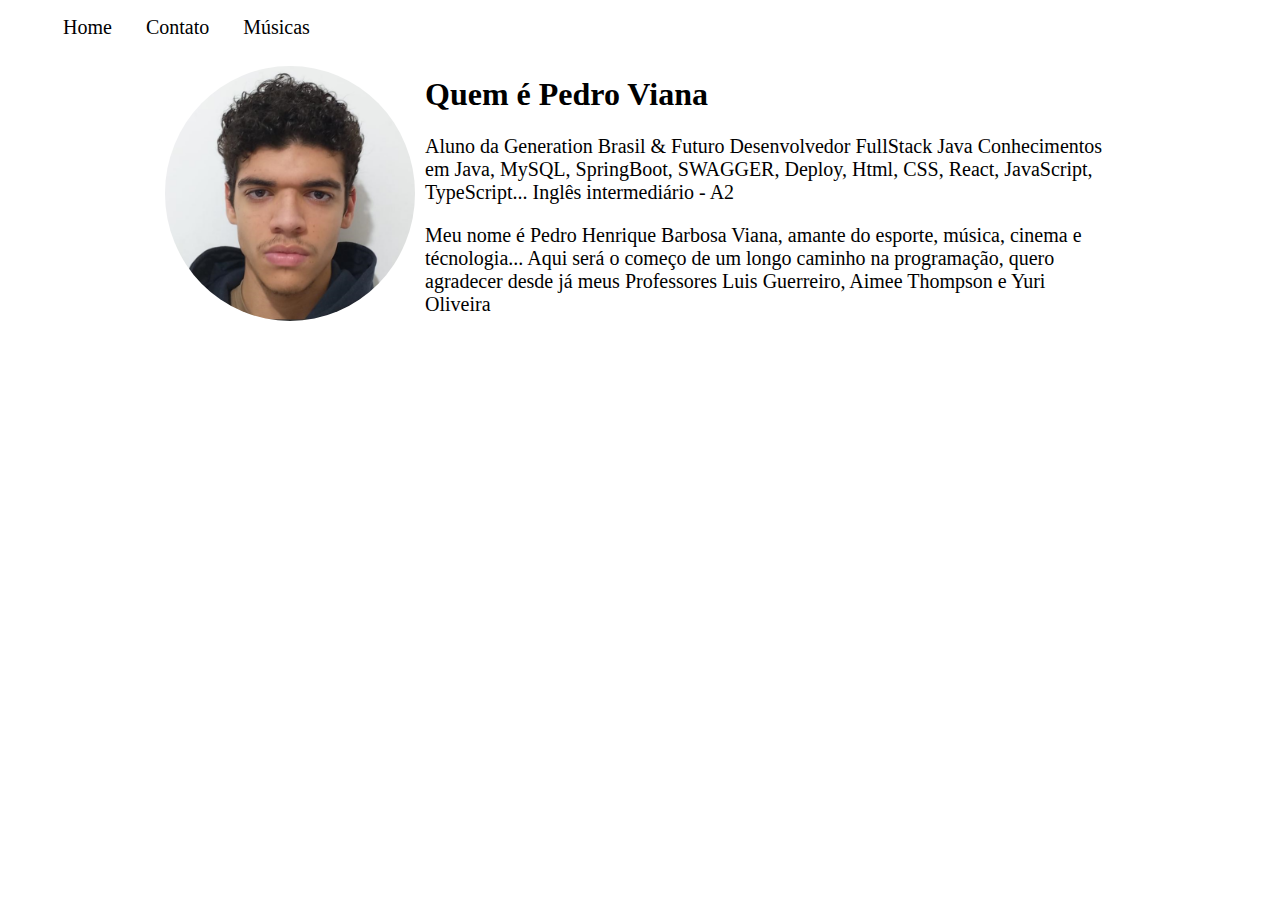
<file: fundamentoWeb/index.html>
<!DOCTYPE html>
<html lang="pt-br">
<head>
    <meta charset="UTF-8">
    <meta name="viewport" content="width=device-width, initial-scale=1.0">
    <title>Meu Perfil</title>

    <link rel="stylesheet" href="./css/styles.css">
</head>
<body>

    <div >

        <nav >
            <ul id="menu" >

             <li><a href="index.html" class="home">Home</a></li>
             <li><a href="Contato.html" class="contato">Contato</a></li>
             <li><a href="musicas.html" class="musica">Músicas</a></li>

            </ul>
        </nav>

        

    </div>


    <div class="container">

        <div>

            <img class="br-50" width="250px" src="./img/me.png" alt="Foto de Pedro Viana">
    
          </div>
      <div>
         <h1 class="hi1">Quem é Pedro Viana</h1>

         <p class="center">Aluno da Generation Brasil & Futuro Desenvolvedor FullStack Java
         Conhecimentos em Java, MySQL, SpringBoot, SWAGGER, Deploy, Html, CSS, React, JavaScript, TypeScript... 
         Inglês intermediário - A2</p>

         <p class="center">Meu nome é Pedro Henrique Barbosa Viana, amante do esporte, música, cinema e técnologia... 
            Aqui será o começo de um longo caminho na programação, quero agradecer desde já meus Professores Luis Guerreiro, Aimee Thompson e Yuri Oliveira</p>

       </div>

       
    </div>
   

    

    

    <script src="./Script/script.js"></script>
    <!-- Ctrl + ponto e vírgula -->
</body>
</html>
</file>
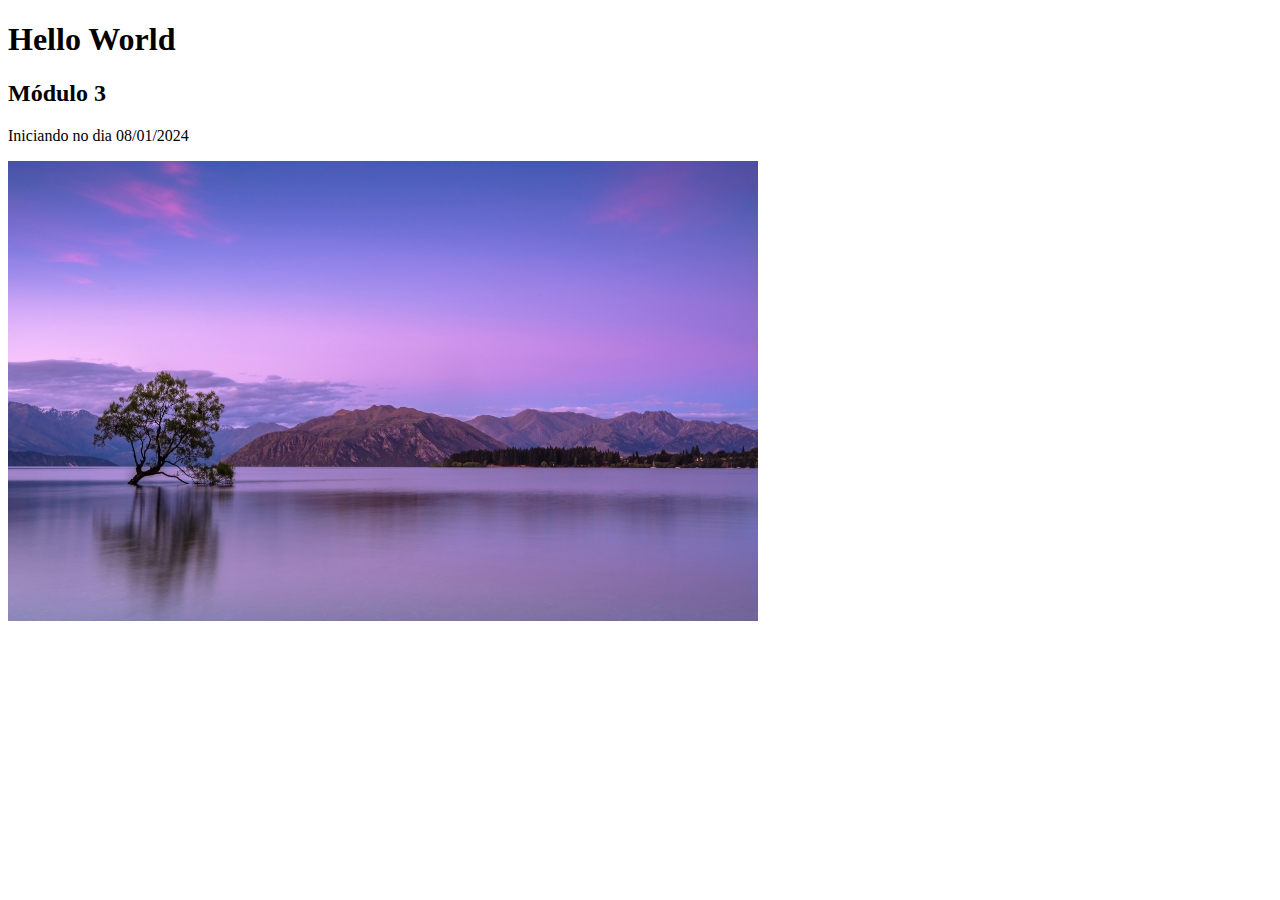
<file: Projeto Introdutório/index.html>
<!DOCTYPE html>
<html lang="pt-br"> <!-- TAGS / FOMRE COMO ESTRUTURAMOS O HTML E COMO O NAVEGADOR FAZ A PESQUISA DO CÓDIGO -->
<head>
    <meta charset="UTF-8">
    <meta name="viewport" content="width=device-width, initial-scale=1.0">
    <title>Hello World</title>
</head>
<body>
    <!-- Aqui vão as nossas TAGS-->
    <h1>Hello World</h1> <!-- h1 - h6 = Tamanho da fonte, h1 representando o Titulo...-->
    <h2>Módulo 3</h2>

    <p>Iniciando no dia 08/01/2024</p>

    <img src="./img/o-que-e-paisagem.jpg">
</body>
</html>
</file>
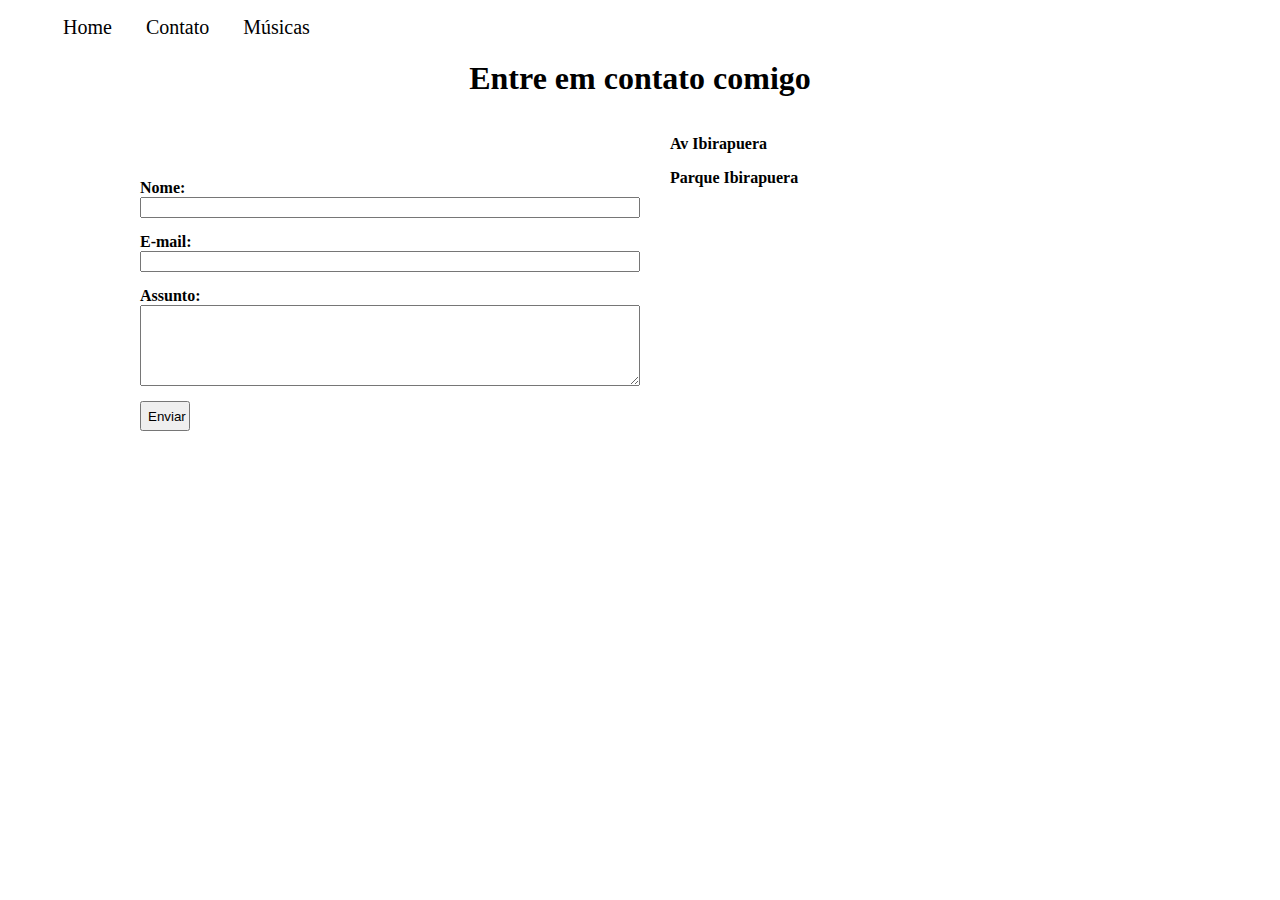
<file: fundamentoWeb/Contato.html>
<!DOCTYPE html>
<html lang="pt-br">
<head>
    <meta charset="UTF-8">
    <meta name="viewport" content="width=device-width, initial-scale=1.0">
    <title>Contato</title>

    <link rel="stylesheet" href="./css/styles.css">
    
</head>
<body>
    <div >
        <nav>
            <ul id="menu">

             <li><a href="index.html" class="home">Home</a></li>
             <li><a href="Contato.html" class="contato">Contato</a></li>
             <li><a href="musicas.html" class="musica">Músicas</a></li>

            </ul>
        </nav>

    </div>

    <h1 class="hs1">Entre em contato comigo</h1>
    <div class="containerSobre">
    
        <div class="containerSobre p-30">
    <form  >
        <div id="txtNome"></div>
        <label for="nome">Nome:</label>
        <input type="text" id="nome" onkeyup="validaNome()"> 
        
        <div id="txtEmail"></div>
        <label for="email">E-mail:</label>
        <input type="email" id="email">
        
        <label for="assunto">Assunto:</label>
        <textarea rows="5px" name="assunto"></textarea>

        <button type="submit" onclick="enviar()">Enviar</button>
       
    </form>

    
</div>

<div >
    <p>Av Ibirapuera</p>
    <p>Parque Ibirapuera</p>
    <div>
    <iframe id="iframe-ct"  src="https://www.google.com/maps/embed?pb=!1m18!1m12!1m3!1d7313.043175618209!2d-46.667770481703386!3d-23.58561986477857!2m3!1f0!2f0!3f0!3m2!1i1024!2i768!4f13.1!3m3!1m2!1s0x94ce59e6f06b0f89%3A0x43617829f701baf6!2sIbirapuera%2C%20S%C3%A3o%20Paulo%20-%20SP!5e0!3m2!1spt-BR!2sbr!4v1704740521497!5m2!1spt-BR!2sbr" style="border:0;" allowfullscreen="" loading="lazy" referrerpolicy="no-referrer-when-downgrade"></iframe>
</div>
</div>
    <script src="./Script/script.js"></script>
</body>
</html>
</file>
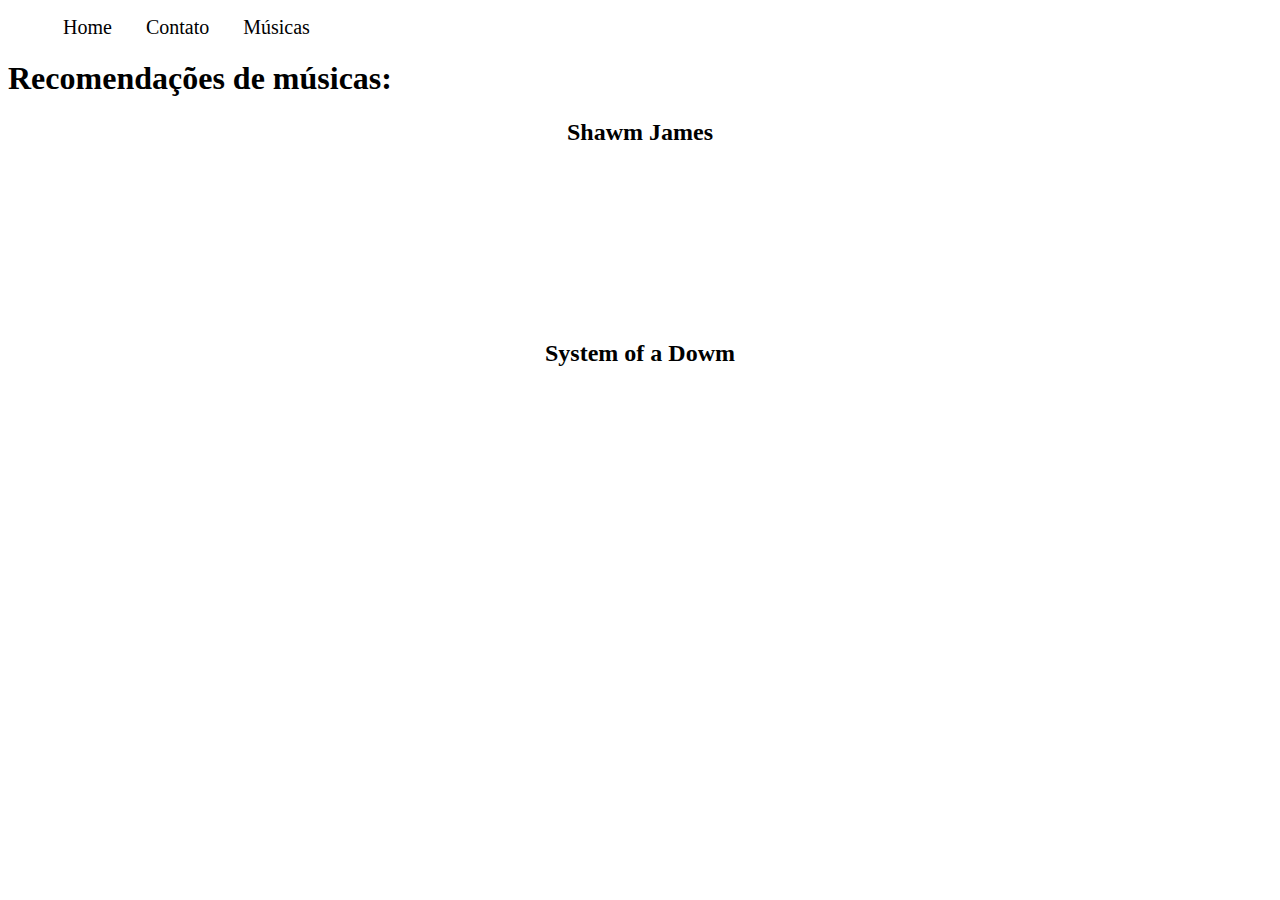
<file: fundamentoWeb/musicas.html>
<!DOCTYPE html>
<html lang="pt-br">
<head>
    <meta charset="UTF-8">
    <meta name="viewport" content="width=device-width, initial-scale=1.0">
    <title>Recomendação de Músicas</title>

    <link rel="stylesheet" href="./css/styles.css">
</head>
<body>
    <div >

        <nav>
            <ul id="menu">

             <li><a href="index.html" class="home">Home</a></li>
             <li><a href="Contato.html" class="contato">Contato</a></li>
             <li><a href="musicas.html" class="musica">Músicas</a></li>

            </ul>
        </nav>

        

    </div>
    <h1>Recomendações de músicas:</h1>
    
    <div class="music">

        <h2 class="hs1">Shawm James</h2>
        
        
        <iframe  src="https://www.youtube.com/embed/cnQEfdOaE0E?si=iz8u8gLVHVVIxBxF" title="YouTube video player" frameborder="0" allow="accelerometer; autoplay; clipboard-write; encrypted-media; gyroscope; picture-in-picture; web-share" allowfullscreen></iframe>
        <iframe  src="https://www.youtube.com/embed/RJrgpLvhYmk?si=R5J_iAx8vZNi_fLd" title="YouTube video player" frameborder="0" allow="accelerometer; autoplay; clipboard-write; encrypted-media; gyroscope; picture-in-picture; web-share" allowfullscreen></iframe>
        <iframe  src="https://www.youtube.com/embed/ChvWV4B2ORw?si=Tx90dmxoRbb74Ftq" title="YouTube video player" frameborder="0" allow="accelerometer; autoplay; clipboard-write; encrypted-media; gyroscope; picture-in-picture; web-share" allowfullscreen></iframe>
    
    </div>
   

   
    
    <h2 class="hs1">System of a Dowm</h2>

    <iframe  src="https://www.youtube.com/embed/CSvFpBOe8eY?si=hOWngTi6SdwEFY2e" title="Youtube video player" frameborder="0" allow="accelerometer; autoplay; clipboard-write; encrypted-media; gyroscope; picture-in-picture; web-share" allowfullscreen></iframe>
    <iframe  src="https://www.youtube.com/embed/zUzd9KyIDrM?si=Q06U-0qEljhv-Kwp" title="YouTube video player" frameborder="0" allow="accelerometer; autoplay; clipboard-write; encrypted-media; gyroscope; picture-in-picture; web-share" allowfullscreen></iframe>
    <iframe  src="https://www.youtube.com/embed/zk62uUqcNyo?si=Rtdagk3eg1Yw6VkL" title="YouTube video player" frameborder="0" allow="accelerometer; autoplay; clipboard-write; encrypted-media; gyroscope; picture-in-picture; web-share" allowfullscreen></iframe>
    
    <h1></h1>

    <script src="./Script/script.js"></script>

</body>
</html>
</file>
<file: fundamentoWeb/css/styles.css>
/* estilisação do menu */

#menu li{ /* estilizando o menu */
  display: inline;
  padding: 15px;
  
  
  
}


#menu li a{ /* estilização em camadas, texto dentro de li = a */
  text-decoration: none;
  color: black;
  font-size: 20px;
  
}

#menu li a:hover{ /* Quando passar o mouse por cima*/
  color: darkgreen;
  font-size: 25px;
  
}

/* estilisação do index.html */

  .container{
    display: flex;
    flex-flow: row;
    justify-content: center;
    align-items: center;
    
  }

  .hi1{
    margin-left: 10px;
  }

  .center{
    align-items: center;
    font-size: 20px;
    margin-left: 10px;
    width: 690px;
    
  }


  

  .br-50{
    border-radius: 50%;
  }

  .p-30{
    padding: 30px;
  }

  /* estilisação do Contato.html */

  #iframe-ct{
    width: 500px;
    height: 300px;
    
  }

  .hs1{
    text-align: center;
  }

  .containerSobre {
    display: flex;
    flex-flow: row;
    justify-content: center;
    align-items: center;
    font-weight: bold;
    
    
  }

  .containerSobre form {
    flex-direction: column;
    display: flex;
    width: 500px;
    
  }

  .containerSobre [type=text]{
    width: 100%;
    box-sizing: border-box;
    margin: 0px 0px 15px 0px;
    

  }

  .containerSobre [type=text]:focus{ 
    background-color: lightgrey;

  }

  .containerSobre [type=email]{
    width: 100%;
    box-sizing: border-box;
    margin: 0px 0px 15px 0px;

  }

  .containerSobre [type=email]:focus{ 
    background-color: lightgrey;

  }

  .containerSobre [type=submit]{
    width: 50px;
    height: 30px;
    box-sizing: border-box;
    margin: 15px 0px 15px 0px;

  }
</file>
